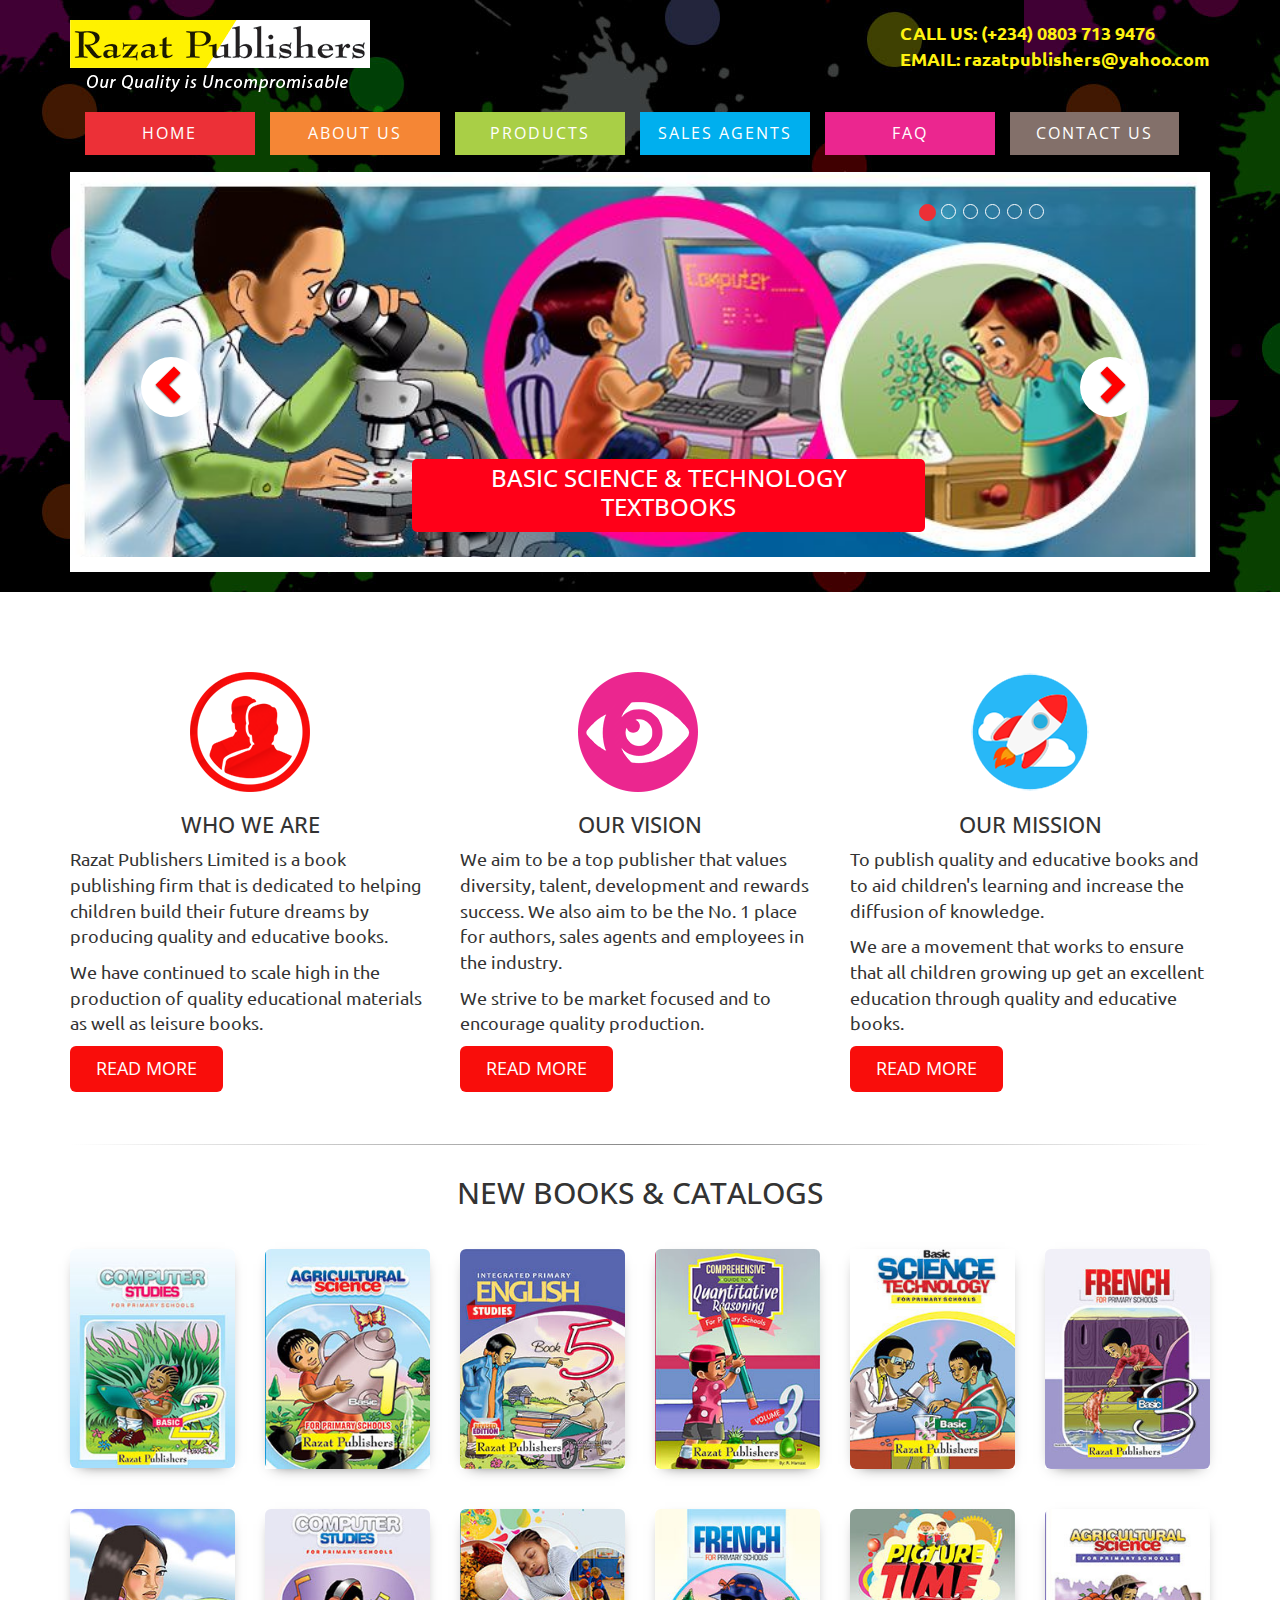
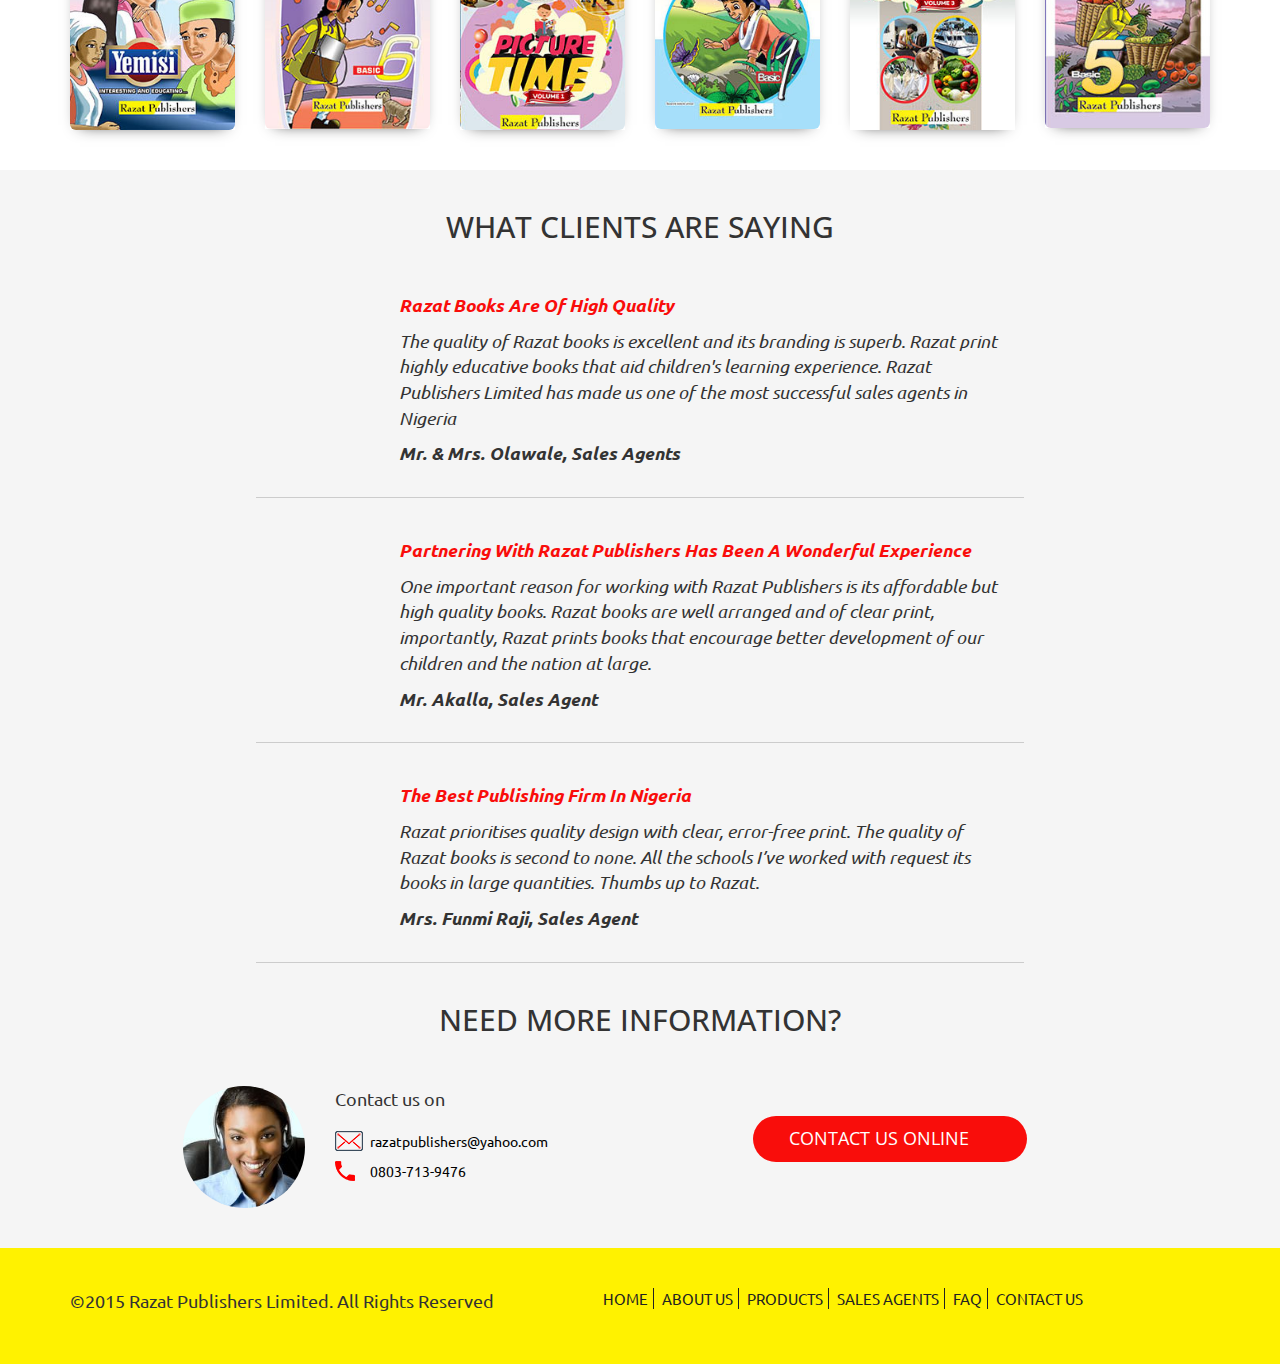
<file: index.html>
<!DOCTYPE html>
<html lang="en">

<head>
    <title>Razat Publishers | Our Quality Is Uncompromisable </title>
    <meta name="viewport" content="width=device-width">
    <meta http-equiv="content-type" content="text/html; charset=utf-8">
    <link rel="stylesheet" href="css/bootstrap.min.css">
    <link rel="stylesheet" href="css/main.css">
    <link href='https://fonts.googleapis.com/css?family=Ubuntu|Open+Sans:700,800' rel='stylesheet' type='text/css'>
</head>

<body>
    <div class="tp-bkgrnd">
        <!-- TOP SECTION STARTS -->

        <div class="tp-div">
            <div class="container">
                <div class="tp-left pull-left">
                    <a class="logo" href="#">
                        <p class="sr-only">Razat Publishers</p>
                        <img src="img/LOGO.png" alt="" class="visible-lg">
                        <img src="img/logo-md.png" alt="" class="hidden-lg hidden-xs">
                        <img src="img/logo-sm.png" alt="" class="visible-xs">
                    </a>
                </div>

                <div class="tp-right pull-right hidden-xs">
                    <p> CALL US: (+234) 0803 713 9476</p>
                    <p> EMAIL: razatpublishers@yahoo.com</p>

                    </a>
                </div>

                <div class="pull-right visible-xs">
                    <a href="tel://+234-8037139476"> <img src="img/phne-tp.png" alt="">
                        <a href="mailto:razatpublishers@yahoo.com?Subject=Enquiry%20about%20razat"> <img src="img/mail-tp.png" alt ""</a>

                        </a>
                </div>


            </div>

        </div>


        <!--    TOP SECTION ENDS    -->



        <!--    NAVBAR BEGINS   -->
        <div class="navbar navbar-default hidden-xs">
            <div class="container">
                <div class="navbar-header">
                    <button class="navbar-toggle" type="button" data-toggle="collapse" data-target=".navbar-collapse"><span class="icon-bar"></span>
                        <span class="icon-bar"></span>
                        <span class="icon-bar"></span>
                    </button>

                </div>

                <div class="collapse navbar-collapse">
                    <ul class="nav">
                        <li class="nav-1"> <a href="#"> home </a> </li>
                        <li class="nav-2"> <a href="about-us/"> about us </a> </li>
                        <li class="nav-3"> <a href="products/"> products </a> </li>
                        <li class="nav-4"> <a href="sales-agents/"> sales agents </a>
                        </li>
                        <li class="nav-5"> <a href="faq/"> FAQ </a> </li>
                        <li class="nav-6"> <a href="contact/"> Contact Us </a> </li>
                    </ul>

                </div>
            </div>
        </div>

        <!--SMALL DEVICES NAVBAR -->

        <div class="container visible-xs">
            <form class="xs-navbar">
                <select class="form-control" onchange="location=this.options[this.selectedIndex].value; ">
                    <option selected="selected" value="">SELECT A PAGE</option>
                    <option value="#">HOME</option>
                    <option value="about-us/">ABOUT US</option>
                    <option value="products/">PRODUCTS</option>
                    <option value="sales-agents/">SALES AGENTS</option>
                    <option value="faq/">FAQ</option>
                    <option value="contact/">CONTACT US</option>
                </select>
            </form>
        </div>
        <!--        End of Navbar   -->

        <!--    JUMBOTRON (CAROUSEL)  -->
        <div class="jumbotron">
            <div class="container">
                <div id="pageCarousel" class="carousel slide" data-ride="carousel">
                    <ol class="carousel-indicators">
                        <li class="active" data-target="#pageCarousel" data-slide-to="0"></li>
                        <li data-target="#pageCarousel" data-slide-to="1"></li>
                        <li data-target="#pageCarousel" data-slide-to="2"></li>
                        <li data-target="#pageCarousel" data-slide-to="3"></li>
                        <li data-target="#pageCarousel" data-slide-to="4"></li>
                        <li data-target="#pageCarousel" data-slide-to="5"></li>

                    </ol>
                    <div class="carousel-inner" role="listbox">

                        <div class="item active">
                            <a href="#" alt="">
                                <div class="bg bg-1"> </div>


                            </a>
                            <div class="carousel-caption cap-1">
                                <h2 data-animation="animated bounceInLeft"> basic science &amp; technology textbooks</h2>
                            </div>

                        </div>


                        <div class="item">
                            <a href="#" alt="">
                                <div class="bg bg-2"></div>


                            </a>

                            <div class="carousel-caption cap-2">
                                <h2 data-animation="animated bounceInLeft"> Integrated primary english course (textbooks &amp; workbooks)</h2>
                            </div>

                        </div>
                        <div class="item">
                            <a href="#" alt="">
                                <div class="bg bg-3"></div>


                            </a>

                            <div class="carousel-caption cap-3">
                                <h2 data-animation="animated bounceInLeft"> quantitative &amp; verbal reasoning (basic one to six)</h2>


                            </div>

                        </div>

                        <div class="item">
                            <a href="#" alt="">
                                <div class="bg bg-4"></div>


                            </a>

                            <div class="carousel-caption cap-4">
                                <h2 data-animation="animated bounceInLeft"> Effective vocational aptitude textbooks (basic one to six)</h2>


                            </div>


                        </div>

                        <div class="item">
                            <a href="#" alt="">
                                <div class="bg bg-5"></div>


                            </a>

                            <div class="carousel-caption cap-5">
                                <h2 data-animation="animated bounceInLeft"> picture time workbooks</h2>


                            </div>



                        </div>

                        <div class="item">
                            <a href="#" alt="">
                                <div class="bg bg-6"></div>


                            </a>

                            <div class="carousel-caption cap-6">
                                <h2 data-animation="animated bounceInLeft"> Interesting story books for primary schools</h2>


                            </div>

                        </div>
                    </div>

                    <a class="left carousel-control  hidden-xs" href="#pageCarousel" data-slide="prev"><span class="glyphicon glyphicon-chevron-left"></span></a>
                    <a class="right carousel-control  hidden-xs" href="#pageCarousel" data-slide="next"><span class="glyphicon glyphicon-chevron-right"></span></a>
                </div>
            </div>
        </div>
        <!-- JUMBOTRON ENDS-->
    </div>

    <!-- SERVICES  -->

    <div class="services ">
        <div class="container gutter-top gutter-bottom">
            <div class="row gutter-top">
                <div class="col-sm-4">
                    <div class="serv-img serv-img1 hidden-xs">
                        <img src="img/ppl.png" alt="" class="">
                    </div>
                    <h2> who we are</h2>
                    <p>Razat Publishers Limited is a book publishing firm that is dedicated to helping children build their future dreams by producing quality and educative books.</p>
                    <p>We have continued to scale high in the production of quality educational materials as well as leisure books.</p>

                    <a class="btn btn-lg" href="about-us/">read more</a>
                </div>

                <div class="col-sm-4">
                    <div class="serv-img serv-img2 hidden-xs"><img src="img/vision.png" alt="">
                    </div>
                    <h2> our vision</h2>
                    <p>We aim to be a top publisher that values diversity, talent, development and rewards success. We also aim to be the No. 1 place for authors, sales agents and employees in the industry. </p>
                    <p> We strive to be market focused and to encourage quality production.</p>

                    <a class="btn btn-lg" href="about-us/">read more</a>
                </div>

                <div class="col-sm-4">
                    <div class="serv-img serv-img3 hidden-xs"><img src="img/mission.png" alt="">
                    </div>
                    <h2> our mission</h2>
                    <p> To publish quality and educative books and to aid children's learning and increase the diffusion of knowledge.</p>
                    <p>We are a movement that works to ensure that all children growing up get an excellent education through quality and educative books. </p>
                    <a class="btn btn-lg" href="about-us/">read more</a>
                </div>
            </div>

        </div>
    </div>

    <!-- SERVICES ENDS-->

    <div class="container">
        <hr class="hr-gradient hr-slim">
    </div>

    <!-- FEATURE BOOKS & CATALOGS -->

    <div class="ft-bks gutter-bottom">
        <div class="container">
            <h2>new books &amp; catalogs</h2>
            <div class="row bk-row">
                <div class="col-sm-2">
                    <a href="products/">
                        <div class="bk-cover">
                            <img src="img/computer/Computer-Covers-2.jpg" class="img-rounded img-responsive">

                        </div>
                    </a>

                </div>

                <div class="col-sm-2">
                    <a href="products/">
                        <div class="bk-cover">
                            <img src="img/agric-science/Agric-Covers-1.jpg" class="img-rounded img-responsive">

                        </div>
                    </a>

                </div>

                <div class="col-sm-2">
                    <a href="products/">
                        <div class="bk-cover">
                            <img src="img/english/covers_Page_20.jpg" class="img-rounded img-responsive">

                        </div>
                    </a>

                </div>

                <div class="col-sm-2">
                    <a href="products/">
                        <div class="bk-cover">
                            <img src="img/quantitative/3.jpg" class="img-rounded img-responsive">

                        </div>
                    </a>

                </div>

                <div class="col-sm-2">
                    <a href="products/">
                        <div class="bk-cover">
                            <img src="img/science/Science-Technology-2015-6.jpg" class="img-rounded img-responsive">

                        </div>
                    </a>

                </div>

                <div class="col-sm-2">
                    <a href="products/">
                        <div class="bk-cover">
                            <img src="img/french/French-Book-Covers-2015-3.jpg" class="img-rounded img-responsive">

                        </div>
                    </a>

                </div>
            </div>

            <div class="row bk-row">
                <div class="col-sm-2">
                    <a href="products/">
                        <div class="bk-cover">
                            <img src="img/story/YEMISI.jpg" class="img-rounded img-responsive">

                        </div>
                    </a>

                </div>

                <div class="col-sm-2">
                    <a href="products/">
                        <div class="bk-cover">
                            <img src="img/computer/Computer-Covers-6.jpg" class="img-rounded img-responsive">

                        </div>
                    </a>

                </div>

                <div class="col-sm-2">
                    <a href="products/">
                        <div class="bk-cover">
                            <img src="img/picture-time/1.jpg" class="img-rounded img-responsive">

                        </div>
                    </a>

                </div>

                <div class="col-sm-2">
                    <a href="products/">
                        <div class="bk-cover">
                            <img src="img/french/French-Book-Covers-2015-1.jpg" class="img-rounded img-responsive">

                        </div>
                    </a>

                </div>

                <div class="col-sm-2">
                    <a href="products/">
                        <div class="bk-cover">
                            <img src="img/picture-time/3.jpg" class="img-rounded img-responsive">

                        </div>
                    </a>

                </div>

                <div class="col-sm-2">
                    <a href="products/">
                        <div class="bk-cover">
                            <img src="img/agric-science/Agric-Covers-5.jpg" class="img-rounded img-responsive">

                        </div>
                    </a>

                </div>
            </div>


        </div>
    </div>

    </div>

    <!-- FEATURE BOOKS ENDS -->

    <div class="lower-half gutter-top gutter-bottom">
        <!-- TESTIMONIALS  -->

        <div class="tstm">
            <div class="container">
                <h2> what clients are saying</h2>
                <div class="tstm-bx row">
                    <div class="col-sm-2"><img src="img/Customer_Service.jpg" class="img-rounded img-responsive hidden-xs tstm-img">
                    </div>
                    <div class="col-sm-10">
                        <p class="tstm-lead"> Razat books are of high quality</p>
                        <p>The quality of Razat books is excellent and its branding is superb. Razat print highly educative books that aid children's learning experience. Razat Publishers Limited has made us one of the most successful sales agents in Nigeria</p>
                        <p class="tstm-pos">Mr. &amp; Mrs. Olawale, Sales Agents</p>
                    </div>
                </div>

                <div class="tstm-bx row">
                    <div class="col-sm-2"><img src="img/Customer_Service.jpg" class="img-rounded img-responsive hidden-x tstm-img">
                    </div>
                    <div class="col-sm-10">
                        <p class="tstm-lead"> Partnering with Razat Publishers has been a wonderful experience</p>
                        <p>One important reason for working with Razat Publishers is its affordable but high quality books. Razat books are well arranged and of clear print, importantly, Razat prints books that encourage better development of our children and the nation at large.</p>
                        <p class="tstm-pos">Mr. Akalla, Sales agent</p>
                    </div>
                </div>

                <div class="tstm-bx row">
                    <div class="col-sm-2"><img src="img/Customer_Service.jpg" class="img-rounded img-responsive hidden-x tstm-img">
                    </div>
                    <div class="col-sm-10">
                        <p class="tstm-lead"> The best publishing firm in Nigeria</p>
                        <p>Razat prioritises quality design with clear, error-free print. The quality of Razat books is second to none. All the schools I’ve worked with request its books in large quantities. Thumbs up to Razat.</p>
                        <p class="tstm-pos">Mrs. Funmi Raji, Sales Agent</p>
                    </div>
                </div>

            </div>
        </div>

        <!-- MORE INFO  -->

        <div class="info-bx">
            <div class="container">
                <h2> need more information?</h2>
                <div class="row gutter-top">
                    <div class="col-sm-7">
                        <div class="row staff-bx">
                            <div class="col-sm-4"><img src="img/Customer_Service.jpg" class="img-circle img-responsive">
                            </div>
                            <div class="col-sm-8">
                                <p class="">Contact us on</p>
                                <a href="mailto:razatpublishers@yahoo.com?Subject=Enquiry%20about%20razat" class="cnt cnt-1">razatpublishers@yahoo.com</a>
                                <a href="" class="cnt cnt-2 hidden-xs">0803-713-9476</a>
                                <a href="tel://+234-8037139476" class="cnt cnt-2 visible-xs">0803-713-9476</a>
                            </div>
                        </div>

                    </div>

                    <div class="col-sm-5">
                        <a class="btn btn-lg" href="contact/">contact us online</a>
                    </div>


                </div>
            </div>

        </div>
    </div>
    <footer class="gutter-top gutter-bottom">
        <div class="container">
            <div class="row">
                <div class="col-sm-5">
                    <p>&copy;2015 Razat Publishers Limited. All Rights Reserved</p>
                </div>
                <div class="col-sm-7">
                    <ul class="footer-nav">
                        <li> <a href="#"> home </a> </li>
                        <li> <a href="about-us/"> about us </a> </li>
                        <li> <a href="books/"> products </a> </li>
                        <li> <a href="sales-agents/"> sales agents </a>
                        </li>
                        <li> <a href="gallery/"> FAQ </a> </li>
                        <li> <a href="contact/"> Contact Us </a> </li>
                    </ul>
                </div>
            </div>

        </div>


    </footer>

    <!-- END OF LOWER HALF    -->

    <script src="js/jquery-1.11.2.min.js"></script>
    <script src="js/bootstrap.min.js "></script>
    <script src="js/custom.js"></script>
</body>

</html>
</file>
<file: css/main.css>
/*  GLOBALS
============ */

h1,
h2,
h3,
h4,
h5,
h6,
.btn,
.nav li a {
    font-family: 'Open Sans', sans-serif;
}

h1,
h2,
h3,
h4,
h5,
h6 {
    text-transform: uppercase;
    text-align: center;
}

body {
    font-family: 'Ubuntu', sans-serif;
}

p {
    font-size: 18px;
}

.txt-center {
    text-align: center;
}
/* GUTTER */

.gutter-top {
    padding-top: 40px;
}

.gutter-bottom {
    padding-bottom: 40px;
}
/* BUTTON */

.btn-lg {
    padding-left: 7%;
    padding-right: 7%;
    background-color: #F90D0B;
    color: #fff;
    text-transform: capitalize;
    transition: .3s;
    text-transform: uppercase;
}

.btn-lg:hover {
    background-color: #FA4644;
    color: #fff;
}
/*  SEPERATOR
================    */

hr.hr-slim {
    margin-bottom: 11.5px;
    margin-top: 11.5px;
}

hr.hr-gradient {
    background-image: linear-gradient(to right, #ffffff, #888 50%, #ffffff);
    background-repeat: no-repeat;
    border: medium none;
    height: 1px;
}
/* TOP SECTION
==================  */

.tp-div {
    margin-bottom: 20px;
}

.tp-right p {
    color: #FFF210;
    font-weight: bold;
    margin: 0 auto;
}

.tp-bkgrnd {
    background: url(../img/tp-bkgrnd.jpg) #000 0 0;
    padding-top: 20px;
}
/* NAVBAR
=========== */

.navbar {
    height: 50px;
    background-color: transparent;
    font-size: 16px;
    border: none;
}

.nav li {
    width: 15.3%;
    display: inline-block;
    box-sizing: border-box;
    margin: 0;
    text-align: center;
    margin-right: 1%;
}

.nav li a {
    color: #fff;
    text-transform: uppercase;
    font-size: 16px;
    letter-spacing: 2px;
}

.nav > li > a:hover {
    background-color: transparent;
}

.nav-1,
.nav-2,
.nav-3,
.nav-4,
.nav-6 {
    transition: .3s;
}

.nav-1 {
    background-color: #EC3037;
}

.nav-1:hover {
    background-color: #CE131A !important;
}

.nav-2 {
    background-color: #F58635;
}

.nav-2:hover {
    background-color: #D15E0A;
}

.nav-3 {
    background-color: #A9CF46;
}

.nav-3:hover {
    background-color: #8AAD2D;
}

.nav-4 {
    background-color: #00AFEE;
}

.nav-4:hover {
    background-color: #0075A0;
}

.nav-5 {
    background-color: #EB268F;
}

.nav-5:hover {
    background-color: #D6147B;
}

.nav-6 {
    background-color: #83706A;
}

.nav-6:hover {
    background-color: #786761;
}
/*  JUMBOTRON (CAROUSEL)
========================== */

.jumbotron {
    height: 420px;
    background-color: transparent;
    margin-top: -10px;
    position: relative;
    padding-top: 0;
    padding-bottom: 0;
    margin-bottom: 0;
}
/* CAROUSEL */

.bg {
    height: 400px;
    padding: 0;
    border-bottom: 15px solid #fff;
}

.bg-1 {
    background: url(../img/jumbo-1.jpg) no-repeat 0 0 #999;
    background-size: cover;
}

.bg-2 {
    background: url(../img/jumbo-2.jpg) no-repeat 0 0 #999;
    background-size: cover;
}

.bg-3 {
    background: url(../img/jumbo-3.jpg) no-repeat 0 0 #999;
    background-size: cover;
}

.bg-4 {
    background: url(../img/jumbo-4.jpg) no-repeat 0 0 #999;
    background-size: cover;
}

.bg-5 {
    background: url(../img/jumbo-5.jpg) no-repeat 0 0 #999;
    background-size: cover;
}

.bg-6 {
    background: url(../img/jumbo-6.jpg) no-repeat 0 0 #999;
    background-size: cover;
}
/* CAROUSEL CONTROLS */

.carousel-control.left,
.carousel-control.right {
    background-image: none;
}

.carousel-control {
    font-size: 20px;
    opacity: 1 !important;
    z-index: 100;
}

.carousel-control.left {
    background-image: none;
    background-repeat: no-repeat;
}

.carousel-control.right {
    background-image: none;
    background-repeat: no-repeat;
}

.carousel-control .glyphicon-chevron-left,
.carousel-control .glyphicon-chevron-right {
    background-color: #fff;
    width: 60px;
    height: 60px;
    border-radius: 50%;
    color: red;
    font-size: 40px;
    padding-top: 7px;
}
/* CAROUSEL CAPTIONS */

.carousel-caption {
    right: auto;
    left: auto;
    padding-top: 5px;
    padding-bottom: 5px;
    text-shadow: none;
    width: 45%;
    border-radius: 5px;
    left: 30%;
    bottom: 40px;
}

.carousel-caption h2 {
    font-size: 24px;
    line-height: 1.2;
}

.carousel-caption h2,
.carousel-caption p {
    margin: 0px auto 5px;
    padding: 0 10px;
}

.cap-1 {
    background-color: #FF0018;
}

.cap-2 {
    background-color: #0F7773;
}

.cap-3 {
    background-color: #C20025;
}

.cap-4 {
    background-color: #0B3997;
}

.cap-5 {
    background-color: darkred;
}

.cap-6 {
    background-color: #0B3997;
}
/* CAROUSEL INDICATORS */

.carousel-indicators {
    top: 30px;
    left: 80%;
    width: 60%;
}

.carousel-indicators li {
    width: 15px;
    height: 15px;
    margin: 2px;
    border: 1px solid #fff;
}

.carousel-indicators .active {
    width: 17px;
    height: 17px;
    background-color: #EC3037;
    border-color: #EC3037;
}
/*  SERVICES
=================   */

.serv-img,
.services h2 {
    text-align: center;
}

.services h2 {
    text-transform: uppercase;
    font-size: 22px;
}
/* FEATURE BOOKS 
==================== */

.bk-cover {
    box-shadow: 0px 5px 15px -10px;
    color: #222;
}

.bk-row {
    margin-top: 40px;
}
/*.port-img {
    border: 1px solid #E6E6E6;
    border-radius: 5px;
}*/
/* LOWER HALF
============== */

.lower-half {
    background-color: #F5F5F5;
}
/*  TESTIMONIALS */

.tstm .container {
    width: 60%;
}

.lower-half h2 {
    margin-top: 0;
}

.tstm-lead {
    font-weight: bold;
    color: #F90D0B;
    text-transform: capitalize;
}

.tstm-img {
    display: none;
}

.tstm p {
    font-style: italic;
}

.tstm-pos {
    font-weight: bold;
    text-transform: capitalize;
}

.tstm-bx {
    margin-bottom: 40px;
    border-bottom: 1px solid #ccc;
    padding-bottom: 20px;
}

.tstm-bx:first-of-type {
    margin-top: 50px;
}
/* MORE INFO */

.staff-bx {
    width: 70%;
    margin: 0 auto;
}

.cnt {
    display: block;
    padding-left: 35px;
    margin-bottom: 10px;
    text-decoration: none;
    color: #000;
}

.cnt:hover {
    color: #F90D0B;
    text-decoration: none;
}

.cnt:first-of-type {
    margin-top: 20px;
}

.cnt-1 {
    background: url(../img/mail-icon.png) no-repeat 0 0;
}

.cnt-2 {
    background: url(../img/phne-icon.png) no-repeat 0 0;
}

.info-bx .btn {
    width: 60%;
    padding-left: 35px;
    text-align: left !important;
    color: #fff;
    border-radius: 30px;
    margin-top: 30px;
    display: block;
}
/* FOOTER
=============*/

footer {
    background-color: #FFF200;
}

.footer-nav {
    list-style: none;
}

.footer-nav li {
    display: inline-block;
    border-right: 1px solid #222;
    padding: 0px 5px;
}

.footer-nav a {
    display: block;
    font-size: 15px;
    color: #222;
    text-transform: uppercase;
}

.footer-nav li:last-of-type {
    border-right: none;
}
/* MEDIA QUERIES
================== */

@media (max-width: 1199px) {
    /* TOP SECTION  */
    /* NAVBAR */
    
    .nav li a {
        font-size: 15px;
        letter-spacing: 0;
    }
    /*  JUMBOTRON  */
    
    .jumbotron {
        height: 400px;
        margin-top: -10px;
    }
    /* CAROUSEL */
    
    .bg {
        height: 350px;
        padding: 0;
    }
    /* CAROUSEL INDICATORS */
    
    .carousel-indicators {
        left: 70%;
    }
    /* CAROUSEL CAPTIONS */
    
    .carousel-caption {
        width: 63%;
        left: 22%;
    }
    .carousel-caption h2 {
        font-size: 22px;
    }
    /*MORE INFORMATION*/
    
    .info-bx .btn {
        width: 55%;
    }
}

@media (max-width: 991px) {
    .nav-1 {
        background-color: green;
    }
    .gutter-top {
        padding-top: 20px;
    }
    .gutter-bottom {
        padding-bottom: 20px;
    }
    /* TOP SECTION  */
    /* NAVBAR */
    
    .navbar {
        font-size: 15px;
    }
    .nav li {
        text-align: left;
    }
    .nav .nav-1 {
        width: 11.3%;
    }
    .nav .nav-2 {
        width: 15.3%;
    }
    .nav .nav-3 {
        width: 16.3%;
    }
    .nav .nav-4 {
        width: 20.3%;
    }
    .nav .nav-5 {
        width: 9.3%;
    }
    .nav .nav-6 {
        width: 18.3%;
    }
    .jumbotron {
        height: 265px;
        margin-top: -20px;
    }
    /* CAROUSEL */
    
    .bg {
        height: 250px;
        border-bottom: 10px solid #fff;
        border-right: 2px solid #fff;
    }
    /* CAROUSEL CAPTIONS */
    
    .carousel-caption {
        width: 60%;
        left: 22%;
        bottom: 20px;
    }
    .carousel-caption h2 {
        font-size: 20px;
    }
    /* CAROUSEL INDICATORS */
    
    .carousel-indicators {
        top: 12px;
    }
    .carousel-indicators li {
        width: 10px;
        height: 10px;
        margin: 1px;
    }
    .carousel-indicators .active {
        width: 12px;
        height: 12px;
    }
    /*  SERVICES   */
    
    .services .container {
        margin-top: 10px;
    }
    .services p {
        line-height: 1.7;
    }
    .serv-img img {
        height: 80px;
    }
    /*MORE INFORMATION*/
    
    .info-bx .btn {
        width: 90%;
    }
    /* TESTIMONIALS */
    
    .tstm .container {
        width: 80%;
    }
}

@media (max-width: 767px) {
    p {
        font-size: 18px;
        line-height: 1.7;
    }
    .tp-div .pull-right img {
        margin-right: 12px;
    }
    /* NAVBAR */
    
    .xs-navbar {
        width: 60%;
        margin: auto;
        margin-bottom: 15px;
    }
    .xs-navbar option {
        padding: 10px;
    }
    /* CAROUSEL */
    
    .jumbotron {
        margin-top: 20px;
        padding: 0;
        height: 230px;
    }
    .jumbotron .container {
        padding: 0;
    }
    .bg {
        height: 220px;
        border-bottom: 10px solid #fff;
        border-right: 0px solid #fff;
    }
    /* CAROUSEL CAPTIONS */
    
    .carousel-caption {
        width: 90%;
        left: 5%;
        bottom: 10px;
        opacity: .8;
    }
    .carousel-caption h2 {
        font-size: 18px;
        font-weight: bold;
    }
    /* SERVICES */
    
    .services .gutter-top {
        padding: 10px;
    }
    .lower-half .container,
    .services .container,
    .ft-bks .container {
        text-align: center;
    }
    .services .col-sm-4 {
        border: 1px solid #D3D3D3;
        width: 90%;
        margin: 0 auto;
        margin-bottom: 40px;
        padding-bottom: 20px;
        border-radius: 5px;
        background-color: #FFFEEB;
    }
    /* FEATURED BOOKS */
    
    .ft-bks .col-sm-2 img,
    .info-bx .col-sm-6 img,
    .info-bx .col-sm-6 {
        margin: 0 auto;
    }
    .bk-row {
        margin-top: 15px !important;
    }
    .bk-cover {
        margin-bottom: 30px;
        margin-bottom: 30px;
        box-shadow: none;
    }
    /* MORE INFO */
    
    .staff-bx {
        width: 100%;
        margin: 0 auto;
        text-align: center;
    }
    .staff-bx img {
        height: 100px;
        margin: 0 auto;
    }
    .cnt:first-of-type {
        margin-bottom: 10px;
    }
    .info-bx .btn {
        width: 100%;
        text-align: center !important;
    }
}
</file>
